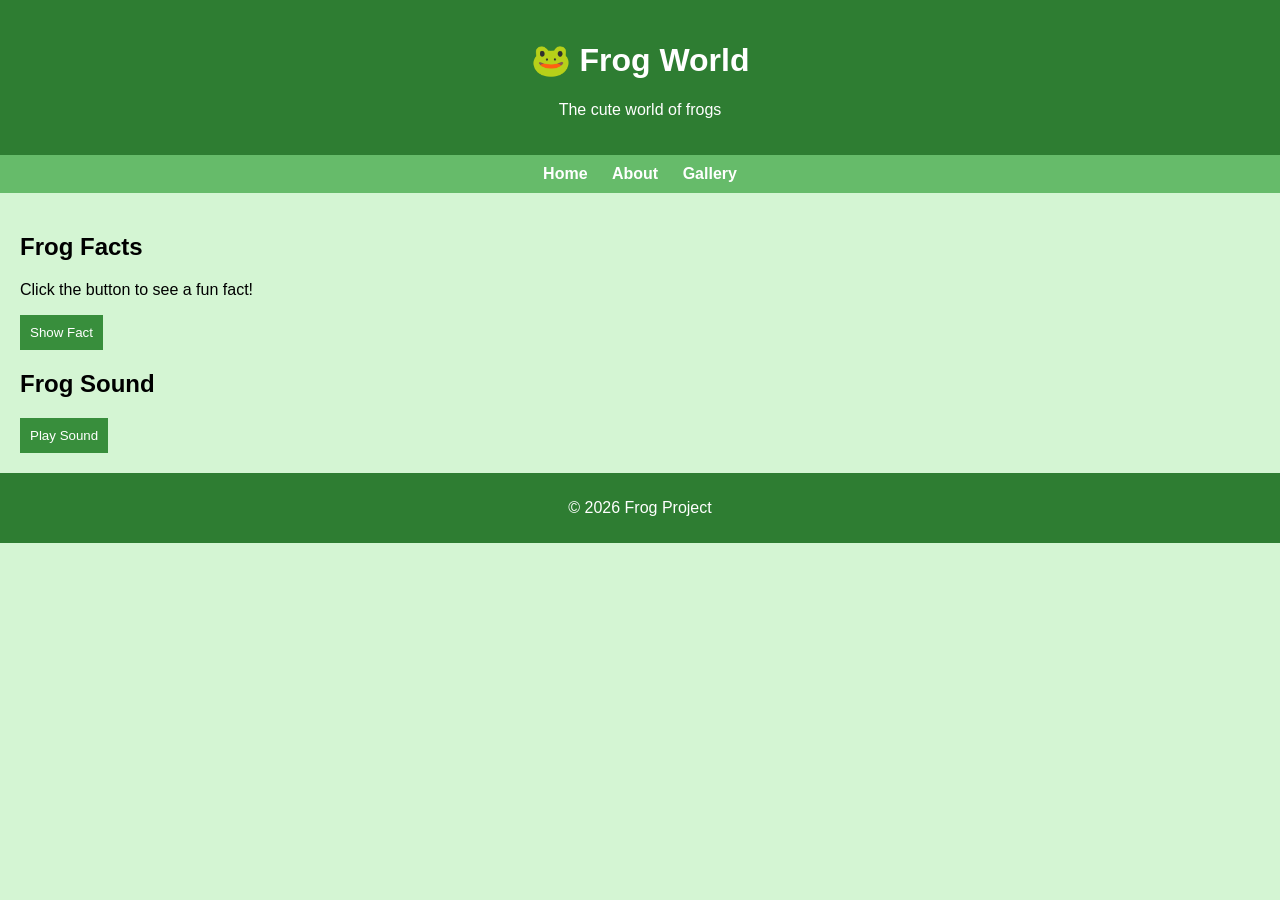
<file: index.html>
<!DOCTYPE html>
<html lang="en">
<head>
  <meta charset="UTF-8">
  <title>Frog World</title>
  <link rel="stylesheet" href="style.css">
</head>
<body>
  <header>
    <h1>🐸 Frog World</h1>
    <p>The cute world of frogs</p>
  </header>

  <nav>
    <a href="#">Home</a>
    <a href="#">About</a>
    <a href="#">Gallery</a>
  </nav>

  <main>
    <section>
      <h2>Frog Facts</h2>
      <p id="fact">Click the button to see a fun fact!</p>
      <button onclick="showFact()">Show Fact</button>
    </section>

    <section>
      <h2>Frog Sound</h2>
      <button onclick="playSound()">Play Sound</button>
    </section>
  </main>

  <footer>
    <p>© 2026 Frog Project</p>
  </footer>

  <script src="script.js"></script>
</body>
</html>
</file>
<file: style.css>
body {
  font-family: Arial, sans-serif;
  background-color: #d4f5d3;
  margin: 0;
}

header {
  background-color: #2e7d32;
  color: white;
  text-align: center;
  padding: 20px;
}

nav {
  background-color: #66bb6a;
  text-align: center;
  padding: 10px;
}

nav a {
  margin: 0 10px;
  text-decoration: none;
  color: white;
  font-weight: bold;
}

main {
  padding: 20px;
}

button {
  background-color: #388e3c;
  color: white;
  border: none;
  padding: 10px;
  cursor: pointer;
}

button:hover {
  background-color: #1b5e20;
}

footer {
  text-align: center;
  padding: 10px;
  background-color: #2e7d32;
  color: white;
}
</file>
